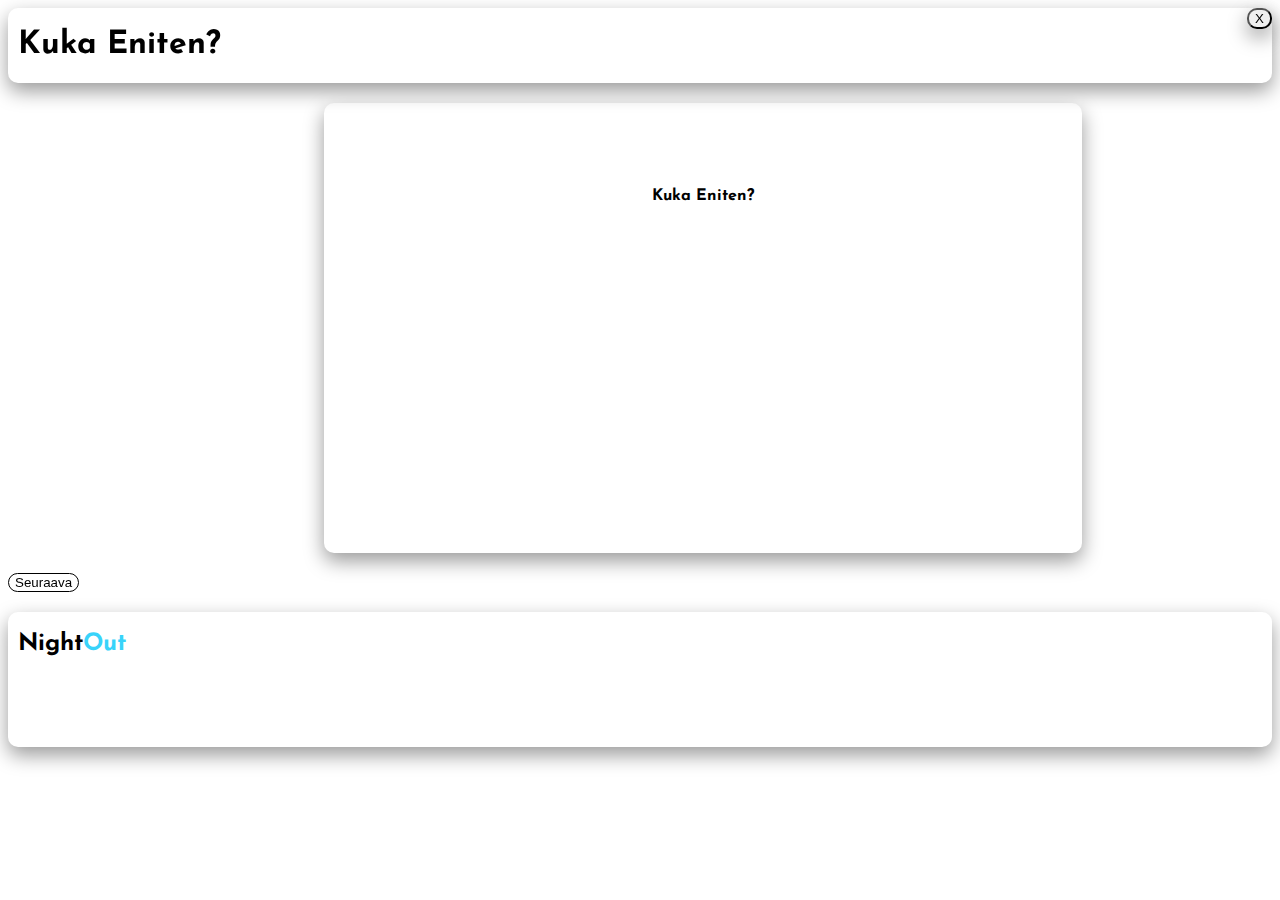
<file: game1cards.html>
<!DOCTYPE html>
<html lang="en">
<head>
    <meta charset="UTF-8">
    <meta name="viewport" content="width=device-width, initial-scale=1.0">
    <title>Kuka Eniten?</title>
    <link rel="stylesheet" href="style.css">
    <script src="main.js"></script>
</head>
<body>

    <!--Header part for games-->
    <header>
    <h1 class="navotsikko">Kuka Eniten?</h1>
    <a href="index.html"><button class="lopeta-nappi">X</button></a>
    </header>

    <!--Cards and playbutton making-->
    <div class="card" id="gamecard">
        <br><br><br><br>
     <h4 class="cardText" id="cardText">Kuka Eniten?</h4>
    </div>
     
    <button class="nextplayer" id="nextplayer">Seuraava</button>


    <!--Luodaan pelin lopussa avautuva div osio-->
    <div class="gameover" id="gameover" style="display: none;">
        <h2>Peli Loppui, löydä uutta pelattavaa!</h2>
        <a href="#" class="peliloppui"><button>Täältä</button></a>
    </div>

    <footer>
        <h2 class="navotsikko">Night<span class="wow">Out</span></h2>
        <!--Making social icons, for links-->
        <a href="#"><ion-icon class="social-icon" name="logo-facebook"></ion-icon></a>
        <a href="#"><ion-icon class="social-icon" name="logo-github"></ion-icon></a>
    </footer>

    <!--Gamelogic scripts-->
    <script src="main.js">
    
    const vaihtoehdot = [
        "Kuka viettää eniten aikaa katsellen kissojen tai koirien videoita?",
        "Kuka matkustaa eniten ympäri maailmaa, jos saisi mahdollisuuden?",
        "Kuka unohtaa eniten laittaa viestin ennen kuin saapuu paikalle?",
        "Kuka on eniten ensimmäisenä tanssilattialla?",
        "Kuka syö eniten irtokarkkeja yhdellä kertaa?",
        "Kuka keksii eniten tekosyitä välttääkseen treenaamisen?",
        "Kuka käyttää eniten rahaa vaatteisiin?",
        "Kuka lähettää eniten ääniviestejä?",
        "Kuka kuuntelee eniten samaa kappaletta uudelleen ja uudelleen?",
        "Kuka unohtaa eniten päivittää kalenterinsa?",
        "Kuka nukkuu eniten päiväunia?",
        "Kuka nauraa eniten silloin, kun ei saisi nauraa?",
        "Kuka ottaa eniten kuvia kaikesta ympärillään?",
        "Kuka käyttää eniten aikaa ruokakaupassa miettien, mitä ostaa?",
        "Kuka vaihtaa eniten mielipidettään päivän aikana?",
        "Kuka juo eniten teetä tai mehua päivän aikana?",
        "Kuka on eniten kiinnostunut vanhoista valokuvista?",
        "Kuka tekee eniten spontaaneja ostoksia?",
        "Kuka on eniten herkkä elokuville tai TV-sarjoille?",
        "Kuka viettää eniten aikaa ulkona luonnossa?",
        "Kuka selittää eniten asioita liian monisanaisesti?",
        "Kuka unohtelee eniten salasanojaan?",
        "Kuka yrittää eniten välttää konfliktitilanteita?",
        "Kuka herää eniten liian aikaisin viikonloppuisin?",
        "Kuka pyytää eniten apua teknologian kanssa?",
        "Kuka suunnittelee eniten illanviettoja etukäteen?",
        "Kuka nauttii eniten yksin vietetyistä hetkistä?",
        "Kuka on eniten kiinnostunut kokeilemaan uusia ruokia?",
        "Kuka jättää eniten tiskit pesemättä?",
        "Kuka käyttää eniten aikaa sisustusideoiden miettimiseen?",
        "Kuka lähettää eniten kuvia itsestään ystäville?",
        "Kuka huolestuu eniten asioista, jotka eivät koskaan tapahdu?",
        "Kuka valvoo eniten myöhään tekemättä mitään erityistä?",
        "Kuka käyttää eniten rahaa juhlakoristeisiin?",
        "Kuka unohtaa eniten ottaa sateenvarjon mukaansa?",
        "Kuka on eniten valmis kokeilemaan uutta urheilulajia?",
        "Kuka käyttää eniten aikaa keskustellen puhelimessa?",
        "Kuka käyttää eniten aikaa selaten vanhoja viestejä?",
        "Kuka tuo eniten yllätyksiä ystävilleen?",
        "Kuka käyttää eniten aikaa juhlien suunnitteluun?",
        "Kuka viettää eniten aikaa pelaamalla videopelejä?",
        "Kuka kertoo eniten hauskoja mutta liioiteltuja tarinoita?",
        "Kuka on eniten kiinnostunut tähtien tai avaruuden tutkimisesta?",
        "Kuka hymyilee eniten päivän aikana?",
        "Kuka ehdottaa eniten illanistujaisia?",
        "Kuka herkuttelee eniten juuri ennen nukkumaanmenoa?",
        "Kuka laulaa eniten suihkussa?",
        "Kuka käyttää eniten aikaa selaillen kirjakaupan hyllyjä?",
        "Kuka viettää eniten aikaa miettien menneitä?",
         "Kuka on eniten myöhässä sovituista tapaamisista?",
        "Kuka syö eniten herkkuja viikon aikana?",
        "Kuka unohtaa aina, missä heidän avaimensa ovat?",
        "Kuka shoppailee eniten verkkokaupoissa?",
        "Kuka käyttää eniten aikaa somessa?",
        "Kuka nauraa eniten omille vitseilleen?",
        "Kuka syö useimmin ruokaa suoraan pakkauksesta?",
        "Kuka tekee eniten yllättäviä päätöksiä?",
        "Kuka tanssii eniten, kun kukaan ei katso?",
        "Kuka on eniten huolissaan pikkuasioista?",
        "Kuka käyttää eniten aikaa peilin edessä?",
        "Kuka lähettää eniten meemejä muille?",
        "Kuka nukahtaa eniten elokuvan aikana?",
        "Kuka puhuu eniten unissaan?",
        "Kuka unohtaa eniten vastata viesteihin?",
        "Kuka googlaa eniten outoja asioita?",
        "Kuka ostaa eniten tavaroita, joita ei koskaan käytä?",
        "Kuka viettää eniten aikaa kylpyhuoneessa?",
        "Kuka eksyy eniten, vaikka olisi kartta?",
        "Kuka on eniten kiinni puhelimessaan?",
        "Kuka juo eniten kahvia päivän aikana?",
        "Kuka kertoo eniten samat tarinat uudelleen?",
        "Kuka unohtaa eniten ihmisten nimiä?",
        "Kuka tilaa eniten ruokaa kotiin?",
        "Kuka tuhlaa eniten aikaa Netflixin valikoimaa selaten?",
        "Kuka harrastaa eniten itselleen uusia projekteja, joita ei koskaan tee loppuun?",
        "Kuka on eniten innokas karaokeen?",
        "Kuka syö eniten jäätelöä yhdellä istumalla?",
        "Kuka viettää eniten aikaa järjestellessään jotain, mitä ei tarvitse järjestää?",
        "Kuka on eniten halukas muuttamaan suunnitelmia lennosta?",
        "Kuka kadottaa eniten tavaroitaan?",
        "Kuka käyttää eniten aikaa matkasuunnitelmien tekoon?",
        "Kuka puhuu eniten säästä?",
        "Kuka kertoo eniten vitsejä, joita kukaan ei ymmärrä?",
        "Kuka on eniten valmis pelaamaan lautapelejä koko illan?",
        "Kuka on eniten kiinnostunut eläimistä?",
        "Kuka syö eniten suklaata yhdellä istumalla?",
        "Kuka menee eniten nukkumaan liian myöhään?",
        "Kuka on eniten kilpailuhenkinen?",
        "Kuka puhuu eniten omasta lapsuudestaan?",
        "Kuka viettää eniten aikaa selaamalla verkkokauppoja ostamatta mitään?",
        "Kuka on eniten innokas aloittamaan uusia harrastuksia?",
        "Kuka kirjoittaa eniten listoja ja suunnitelmia?",
        "Kuka viettää eniten aikaa juhlista ottaen selfieitä?",
        "Kuka unohtaa eniten, mitä he olivat tekemässä?",
        "Kuka kuluttaa eniten aikaa matkalla väärään suuntaan?",
        "Kuka on eniten valmis lähtemään spontaanille matkalle?",
        "Kuka on eniten tunnettu myöhästyjä?",
        "Kuka käyttää eniten rahaa kahviloissa?",
        "Kuka on eniten tunnettu epätodennäköisistä tarinoista?"
    ];
    
    // lets choose the unused texts
     let kayttamattomat = [...vaihtoehdot];
    
    // Hae HTML-elementit
    const next = document.getElementById("nextplayer");
    const Text = document.getElementById("cardText");
    
    // Add Eventlistenet to the button
    next.addEventListener("click", () => {
        // Choose the random text
        const satunnainenIndeksi = Math.floor(Math.random() * vaihtoehdot.length);
        teksti.textContent = vaihtoehdot[satunnainenIndeksi];
        // Delete the used gamecards
        kayttamattomat.splice(satunnainenIndeksi, 1);
    });
    
    </script>

</body>
</html>
</file>
<file: style.css>
@import url('https://fonts.googleapis.com/css2?family=Josefin+Sans:ital,wght@0,100..700;1,100..700&family=Kanit:ital,wght@0,100;0,200;0,300;0,400;0,500;0,600;0,700;0,800;0,900;1,100;1,200;1,300;1,400;1,500;1,600;1,700;1,800;1,900&display=swap');

   

body {
    background-image: url(background.jpg);
    background-size: cover;
    color: #000000;
    background: rgb(255, 255, 255);
   
    font-family: "Josefin Sans", sans-serif;
}

header {
    display: flex;
    backdrop-filter: blur(5px) ;
    height: 20%;
    justify-content: space-between;
    list-style-type: none;
    border-radius: 10px;
    box-shadow: 0px 8px 20px rgb(154, 154, 154) ;
}

.navigation {
    display: flex;
    list-style-type: none;
    text-decoration: none;
    color: rgb(0, 0, 0);
    justify-content: space-between;
    text-align: center;
    margin-right: 20px;
    margin-top: 2px;
}

a {
    list-style-type: none;
    text-decoration: none;
    
}

.list {
    list-style: none;
}

.navotsikko {
    padding-left: 10px;
}

.navigation ul {
    padding-left: 15vh;
}

@media (max-width: 768px) {
    .navigation {
        display: flex;
        padding: 1%;
        justify-content: flex-end;

    }

    .navigation ul {
        padding-left: 3vh;
    }
    
    .firstdiv {
        padding-top: 2px;
    }

    .ion-icon1 {
        display: none;
    }

    .kuvaus {
        padding-right: 2vh;
    }

    .firstdiv {
        padding: 2vh;
    }
}

.card {
    height: 50vh;
    width: 60%;
    border-radius: 10px;
    justify-content: center;
    text-align: center;
    margin-top: 20px;
    margin-left: 25%;
    box-shadow: 0px 8px 20px rgb(154, 154, 154) ;
}

.nextplayer {
    backdrop-filter: blur(7px);
    background-color: none;
    background: none;
    color: rgb(0, 0, 0);
    margin-top:20px ;
    border-radius: 10px;
    border: solid rgb(0, 0, 0) 1px;
}

.ion-icon {
    font-size: 20px;
    color: rgb(56, 211, 250);
}

.firstdiv{
    margin-top: 20px;
    border-radius: 10px;
    text-align: center;
    box-shadow: 0px 8px 20px rgb(154, 154, 154) ;
    height: 20vh;
    padding-top: 5.5vh;
    font-size: 22px;
    
}

.wow {
    color: rgb(56, 211, 250);
}

.onegame, .gametwo, .gamethree  {
    margin-top: 20px;
    border-radius: 10px;
    box-shadow: 0px 8px 20px rgb(154, 154, 154) ;
    height: 20vh;
}

.gamesec {
    text-align: center;
    margin-top: 20px;

}

.gametwo {
    display: flex;
}

.onegame {
    display: flex;
    
}

.gamethree {
    display: flex;
    
}

.ion-icon1 {
    font-size: 50px;
    padding: 50px;
    width: 50px;
    height: auto;
    border-radius: 10px;
    color: rgb(0, 0, 0);
    font-size: 50px;
}

.erinlainen {
    color: black;

}

.ion-icon2 {
    font-size: 50px;
    padding: 50px;
    width: 50px;
    height: auto;
    border-radius: 10px;
}

.pelilinkki {
    color: black;
    text-decoration: none;
    text-align: center;

}

.kuvaus {
    padding-left: 10px;
    margin-left: 2vh;
    text-align: justify;

    h1 {
        color: rgb(56, 211, 250);
    }
}

.whysection {
    margin-top: 20px;
    border-radius: 10px;
    box-shadow: 0px 8px 20px rgb(154, 154, 154) ;
    text-align: center;
    padding-top:7px ;
    margin-top: 20px;
    padding: 10px;

}

footer {
    margin-top: 20px;
    border-radius: 10px;
    box-shadow: 0px 8px 20px rgb(154, 154, 154) ;
    display: flex;
    height: 15vh;
}

.lopeta-nappi {
    border-radius: 10px;
    box-shadow: 0px 8px 20px rgb(154, 154, 154) ;
}
</file>
